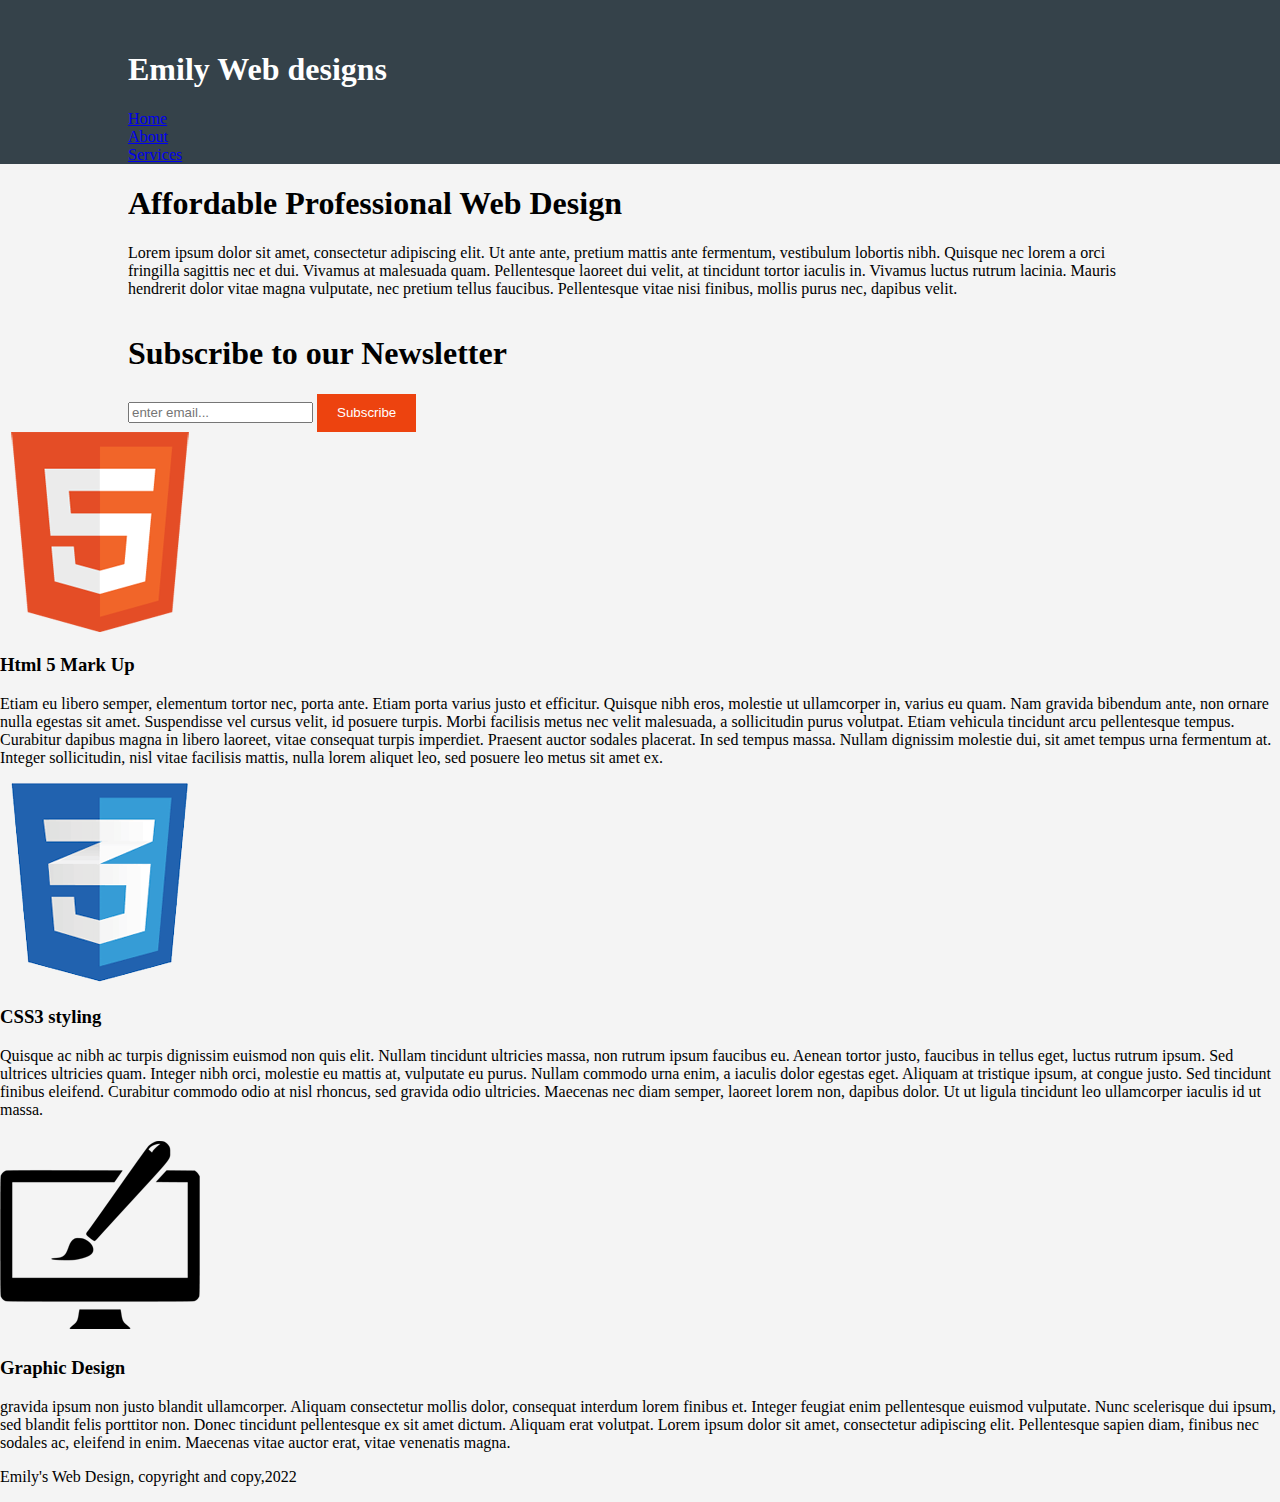
<file: index.html>
<!doctype html>
<html>
<head>
<meta charset="UTF-8">
<meta name= "viewport" content="width= device-width">
<title> Emilys web designs Home page</title>
<link rel="stylesheet" type="text/css" href="style.css">
</head>

<body>
	<header>
	
	<div Class ="container">
	<div id ="branding">
	<h1><span class="highlight" > Emily</span> Web designs</h1>
		</div>	
		
	
	
		
	<nav>
		  <ul>
		<li class="current"><a href="index.html">Home</a></li>
		<li><a href="about.html">About</a></li>	
		<li><a href="services.html">Services</a></li>
			  
		</ul>
		</nav>
		</div>
		</header>
	
	<section id="showcase">
	<div class="container">
	<h1> Affordable Professional Web Design</h1>
	<p> Lorem ipsum dolor sit amet, consectetur adipiscing elit. Ut ante ante, pretium mattis ante fermentum, vestibulum lobortis nibh. Quisque nec lorem a orci fringilla sagittis nec et dui. Vivamus at malesuada quam. Pellentesque laoreet dui velit, at tincidunt tortor iaculis in. Vivamus luctus rutrum lacinia. Mauris hendrerit dolor vitae magna vulputate, nec pretium tellus faucibus. Pellentesque vitae nisi finibus, mollis purus nec, dapibus velit.</p>
		</div>
	
	</section>
	
	<section id="newsletter">
	<div class="container">
	<h1> Subscribe to our Newsletter</h1>	
		<form>
		<input type="email" placeholder="enter email...">
		<button type="submit" class="button_1">Subscribe</button>
		</form>
		</div>
	</section>
	<section id="boxes">
	<div class=" box">
	<img src="img/logo_html.png">	
		</div>
	</section>
	<h3> Html 5 Mark Up</h3>
	<p>Etiam eu libero semper, elementum tortor nec, porta ante. Etiam porta varius justo et efficitur. Quisque nibh eros, molestie ut ullamcorper in, varius eu quam. Nam gravida bibendum ante, non ornare nulla egestas sit amet. Suspendisse vel cursus velit, id posuere turpis. Morbi facilisis metus nec velit malesuada, a sollicitudin purus volutpat. Etiam vehicula tincidunt arcu pellentesque tempus. Curabitur dapibus magna in libero laoreet, vitae consequat turpis imperdiet. Praesent auctor sodales placerat. In sed tempus massa. Nullam dignissim molestie dui, sit amet tempus urna fermentum at. Integer sollicitudin, nisl vitae facilisis mattis, nulla lorem aliquet leo, sed posuere leo metus sit amet ex.</p>
		
	
	<div class="box">
	<img src="img/logo_css.png">
	<h3> CSS3 styling</h3>
	<p>Quisque ac nibh ac turpis dignissim euismod non quis elit. Nullam tincidunt ultricies massa, non rutrum ipsum faucibus eu. Aenean tortor justo, faucibus in tellus eget, luctus rutrum ipsum. Sed ultrices ultricies quam. Integer nibh orci, molestie eu mattis at, vulputate eu purus. Nullam commodo urna enim, a iaculis dolor egestas eget. Aliquam at tristique ipsum, at congue justo. Sed tincidunt finibus eleifend. Curabitur commodo odio at nisl rhoncus, sed gravida odio ultricies. Maecenas nec diam semper, laoreet lorem non, dapibus dolor. Ut ut ligula tincidunt leo ullamcorper iaculis id ut massa.</p>
	</div>
	
	<div class=" box">
	<img src="img/logo_brush.png">
	<h3> Graphic Design</h3>
		<p> gravida ipsum non justo blandit ullamcorper. Aliquam consectetur mollis dolor, consequat interdum lorem finibus et. Integer feugiat enim pellentesque euismod vulputate. Nunc scelerisque dui ipsum, sed blandit felis porttitor non. Donec tincidunt pellentesque ex sit amet dictum. Aliquam erat volutpat. Lorem ipsum dolor sit amet, consectetur adipiscing elit. Pellentesque sapien diam, finibus nec sodales ac, eleifend in enim. Maecenas vitae auctor erat, vitae venenatis magna.</p>

	</div>
	<footer>
	<p>
		Emily's Web Design, copyright and copy,2022
		</p>
	</footer>
</body>
</html>
</file>
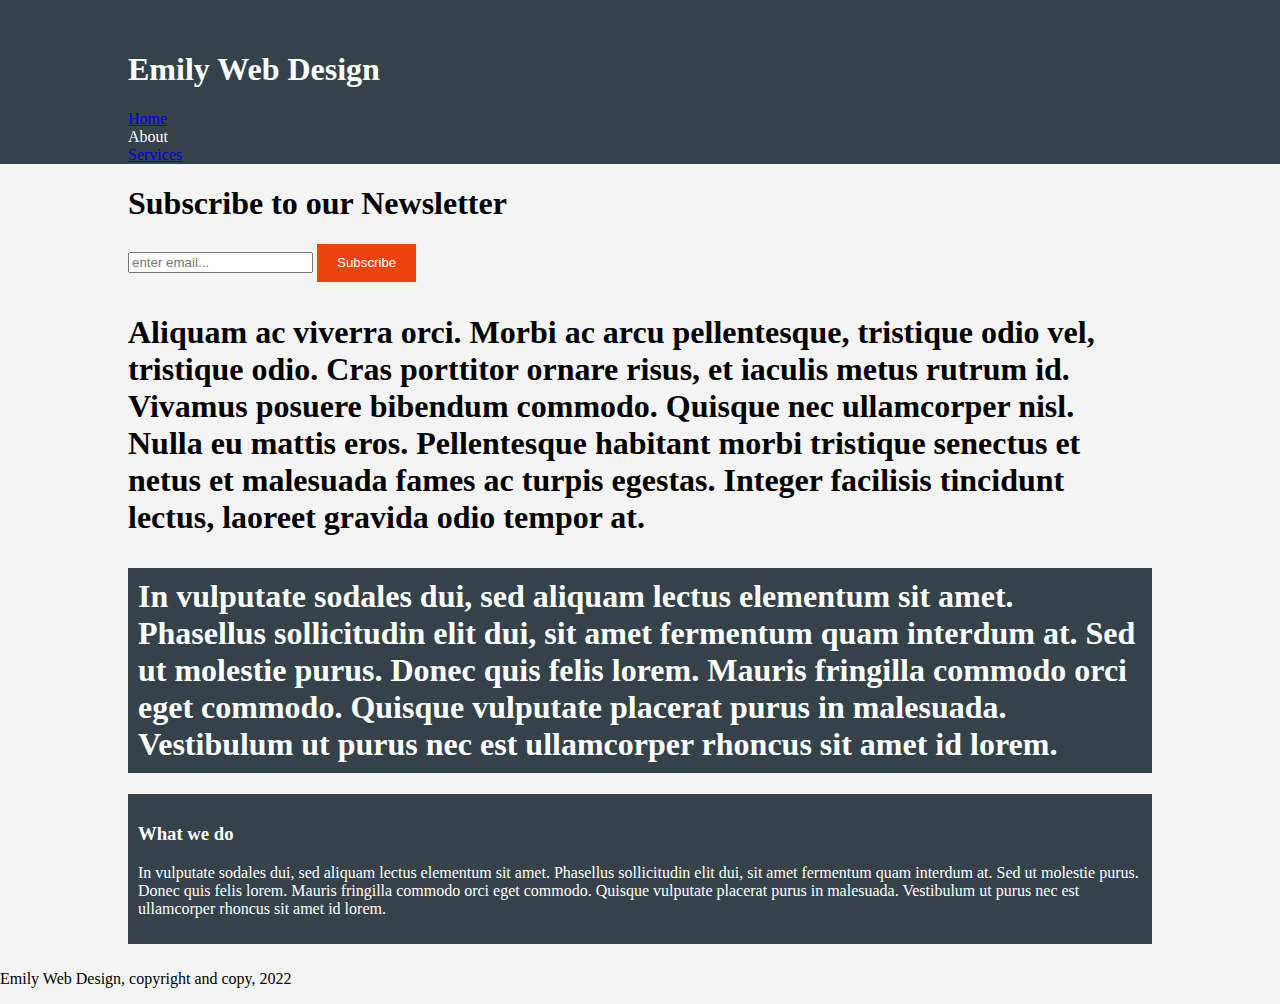
<file: about.html>
<!doctype html>
<html>
<head>
<meta charset="UTF-8">
	<meta name="viewport" content="width= device-width">
	<link rel="stylesheet" type="text/css" href="style.css">
<title>Emily's Web Design About</title>
</head>

<body>
	<header>
	<div class="container">
	<div id="branding">
		
	<h1><span class="highlight">Emily</span> Web Design</h1>		
		</div>
		<nav>
		<ul>
		<li><a href="index.html">Home</a></li>
			
		<li class="current"<a href="about.html">About</a></li>
		<li><a href="services.html">Services</a></li>
			</ul>
		</nav>
		</div>
	</header>
	
	<section id="newsletter">
	<div class="container">
	<h1> Subscribe to our Newsletter</h1>	
	<form>
		<input type="email" placeholder="enter email...">
		<button type="submit" class="button_1">Subscribe</button>
		</form>	
		</div>
	</section>
	<section id="main">
	<div class="container">
	<article id="main-col">
	<h1 class="page-title"<About us</h1>	
	<p>Aliquam ac viverra orci. Morbi ac arcu pellentesque, tristique odio vel, tristique odio. Cras porttitor ornare risus, et iaculis metus rutrum id. Vivamus posuere bibendum commodo. Quisque nec ullamcorper nisl. Nulla eu mattis eros. Pellentesque habitant morbi tristique senectus et netus et malesuada fames ac turpis egestas. Integer facilisis tincidunt lectus, laoreet gravida odio tempor at.</p>
	<p class="dark">In vulputate sodales dui, sed aliquam lectus elementum sit amet. Phasellus sollicitudin elit dui, sit amet fermentum quam interdum at. Sed ut molestie purus. Donec quis felis lorem. Mauris fringilla commodo orci eget commodo. Quisque vulputate placerat purus in malesuada. Vestibulum ut purus nec est ullamcorper rhoncus sit amet id lorem.</p>
		</article>	
		<aside id="sidebar">
		<div class="dark">
		<h3> What we do</h3>
			<p>In vulputate sodales dui, sed aliquam lectus elementum sit amet. Phasellus sollicitudin elit dui, sit amet fermentum quam interdum at. Sed ut molestie purus. Donec quis felis lorem. Mauris fringilla commodo orci eget commodo. Quisque vulputate placerat purus in malesuada. Vestibulum ut purus nec est ullamcorper rhoncus sit amet id lorem.</p>
			</div>
		</aside>
		</div>
	</section>
	<footer>
	<p> Emily Web Design, copyright and copy, 2022</p>
	</footer>
</body>
</html>
</file>
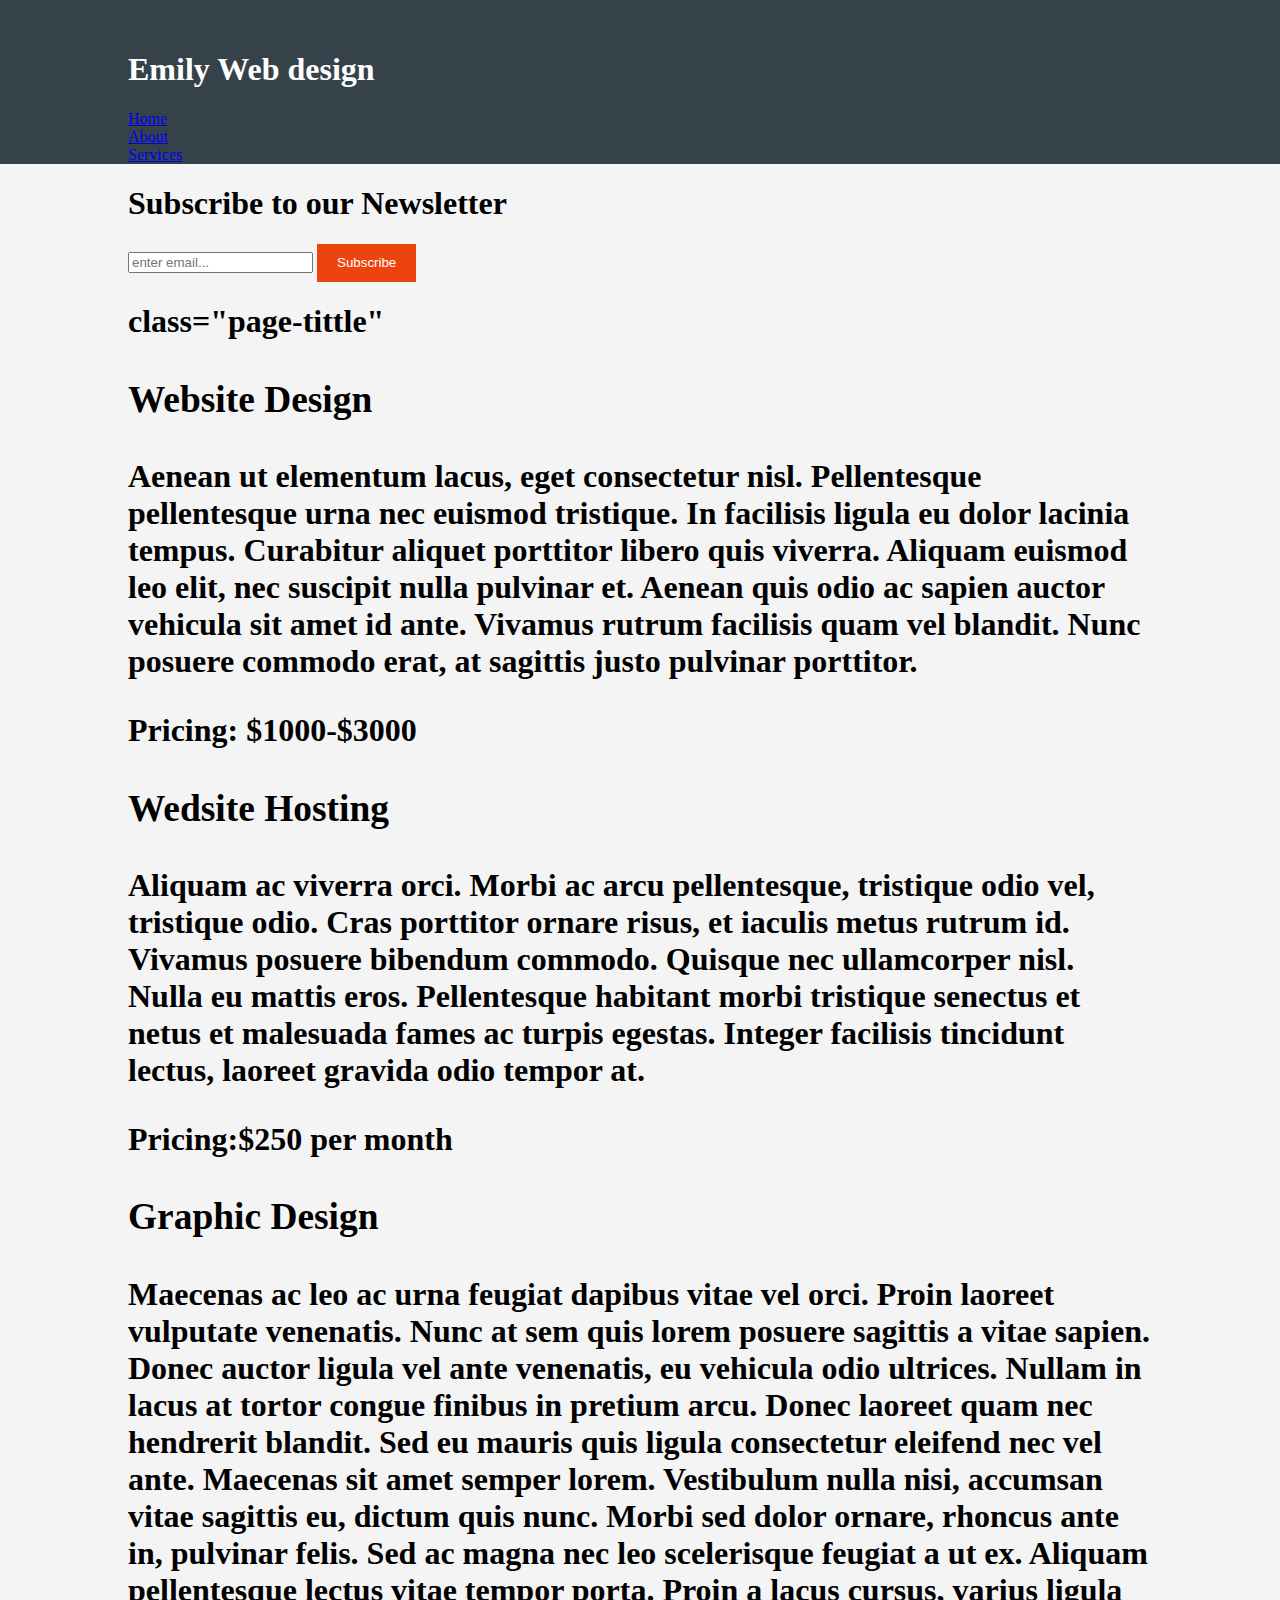
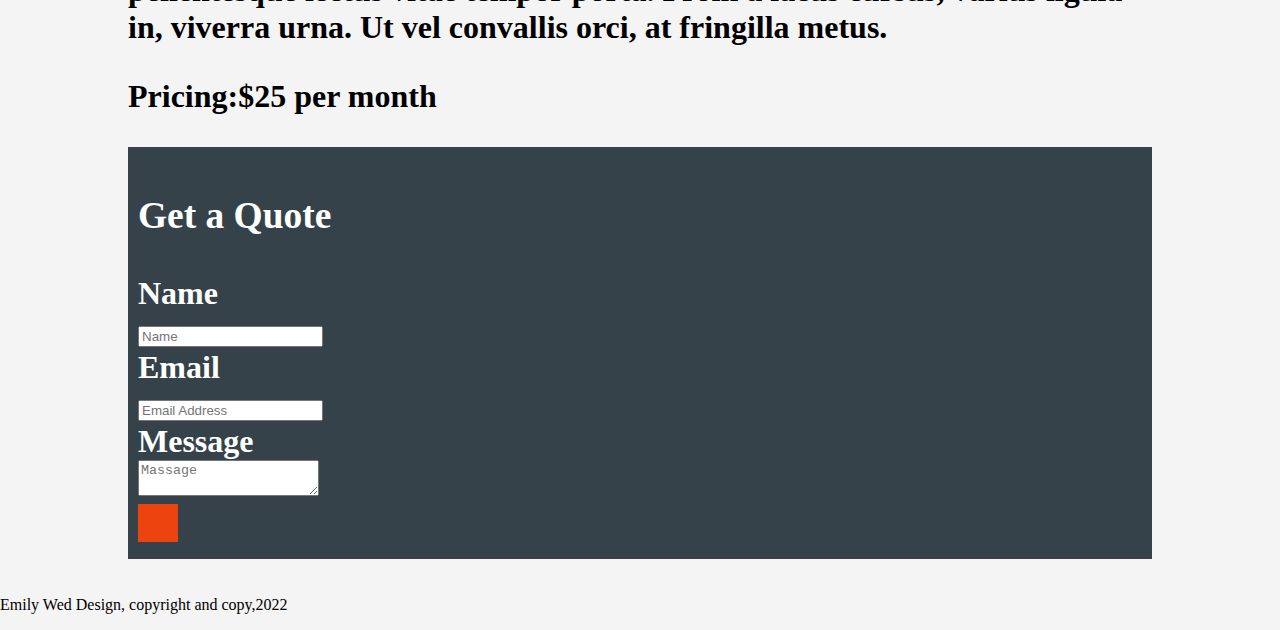
<file: services.html>
<!doctype html>
<html>
<head>
<meta charset="UTF-8">
<meta name="veiwport" content="width=device-width">
<link rel="stylesheet" type="text/css" href="style.css">
<title>Emily Web Design Services</title>
</head>

<body>
<header>
<div class="container">
<div id= "branding">
<h1><span class="highlight"> Emily</span> Web design</h1>		
	</div>	
	<nav> 
	<ul>
	
		<li><a href=" index.html" >Home</a></li>
		<li><a href="about.html"> About</a></li>
		<li><a href=" current"><a href="services.html">Services</a></li>
		</ul>
	</nav>
	</div>	
	</header>
	
	<section id="newsletter">
	<div class="container">
	<h1> Subscribe to our Newsletter</h1>
	<form>
	<input type="email" placeholder="enter email...">
	<button type="submit" class="button_1">Subscribe</button>
		</form>
		</div>
	</section>

	
	<section id="main">
	<div class="container">
	<artical id="main-col">
	<h1>class="page-tittle"<Services</h1>
	<ul id="services">
		<li>
		<h3> Website Design</h3>
		<p>Aenean ut elementum lacus, eget consectetur nisl. Pellentesque pellentesque urna nec euismod tristique. In facilisis ligula eu dolor lacinia tempus. Curabitur aliquet porttitor libero quis viverra. Aliquam euismod leo elit, nec suscipit nulla pulvinar et. Aenean quis odio ac sapien auctor vehicula sit amet id ante. Vivamus rutrum facilisis quam vel blandit. Nunc posuere commodo erat, at sagittis justo pulvinar porttitor.</p>
		
		<p> Pricing: $1000-$3000</p>
		</li>
		
		<il>
			<h3> Wedsite Hosting</h3>
			<p>Aliquam ac viverra orci. Morbi ac arcu pellentesque, tristique odio vel, tristique odio. Cras porttitor ornare risus, et iaculis metus rutrum id. Vivamus posuere bibendum commodo. Quisque nec ullamcorper nisl. Nulla eu mattis eros. Pellentesque habitant morbi tristique senectus et netus et malesuada fames ac turpis egestas. Integer facilisis tincidunt lectus, laoreet gravida odio tempor at.</p>
			
			<p> Pricing:$250 per month</p>
			
		</il>
		<li>
		<h3> Graphic Design</h3>
			<p>Maecenas ac leo ac urna feugiat dapibus vitae vel orci. Proin laoreet vulputate venenatis. Nunc at sem quis lorem posuere sagittis a vitae sapien. Donec auctor ligula vel ante venenatis, eu vehicula odio ultrices. Nullam in lacus at tortor congue finibus in pretium arcu. Donec laoreet quam nec hendrerit blandit. Sed eu mauris quis ligula consectetur eleifend nec vel ante. Maecenas sit amet semper lorem. Vestibulum nulla nisi, accumsan vitae sagittis eu, dictum quis nunc. Morbi sed dolor ornare, rhoncus ante in, pulvinar felis. Sed ac magna nec leo scelerisque feugiat a ut ex. Aliquam pellentesque lectus vitae tempor porta. Proin a lacus cursus, varius ligula in, viverra urna. Ut vel convallis orci, at fringilla metus.</p>
			<p> Pricing:$25 per month</p>
		</li>
		</ul>
	</artical>
		<aside id="sidebar">
		<div class="dark">
			<h3> Get a Quote</h3>
			<form class="quote">
			<div>
			<label> Name</label><br>
			<input type="text" placeholder="Name">
				</div>
				<div>
				<label> Email</label><br>
				<input type="email" placeholder="Email Address">
				</div>
				<div>
				<label> Message</label><br>
				<textarea placeholder="Massage"></textarea>
				</div>
				<button class="button_1"Subscribe></button>
			</form>
			</div>
		</aside>
	</section>
		
		<footer>
		 <p>
			Emily Wed Design, copyright and copy,2022
			</p>
		</footer>
</body>
</html>
</file>
<file: style.css>
body{
font: 15px/1.5, Helvetica,sans-serif;
padding: 0;
margin: 0;
background-color: #f4f4f4
}
/*Global*/

.container{
width:80%;
margin: auto;
overflow:hidden
}

ul{
margin: 0;
padding: 0;
}

.button_1{
height: 38px;
background: #ed430f;
border:0;
padding-left: 20px;
padding-right: 20px;
color:#ffffff;
}

.dark{
padding: 10px 10px 10px 10px;
background:#35424a;
color:#ffffff;
margin-top: 10px;
margin-bottom: 10px;
}
/* Header*/

header{
background: #35424a;
color:#ffffff;
padding-top: 30px;
min-height: 70px;

}
</file>
